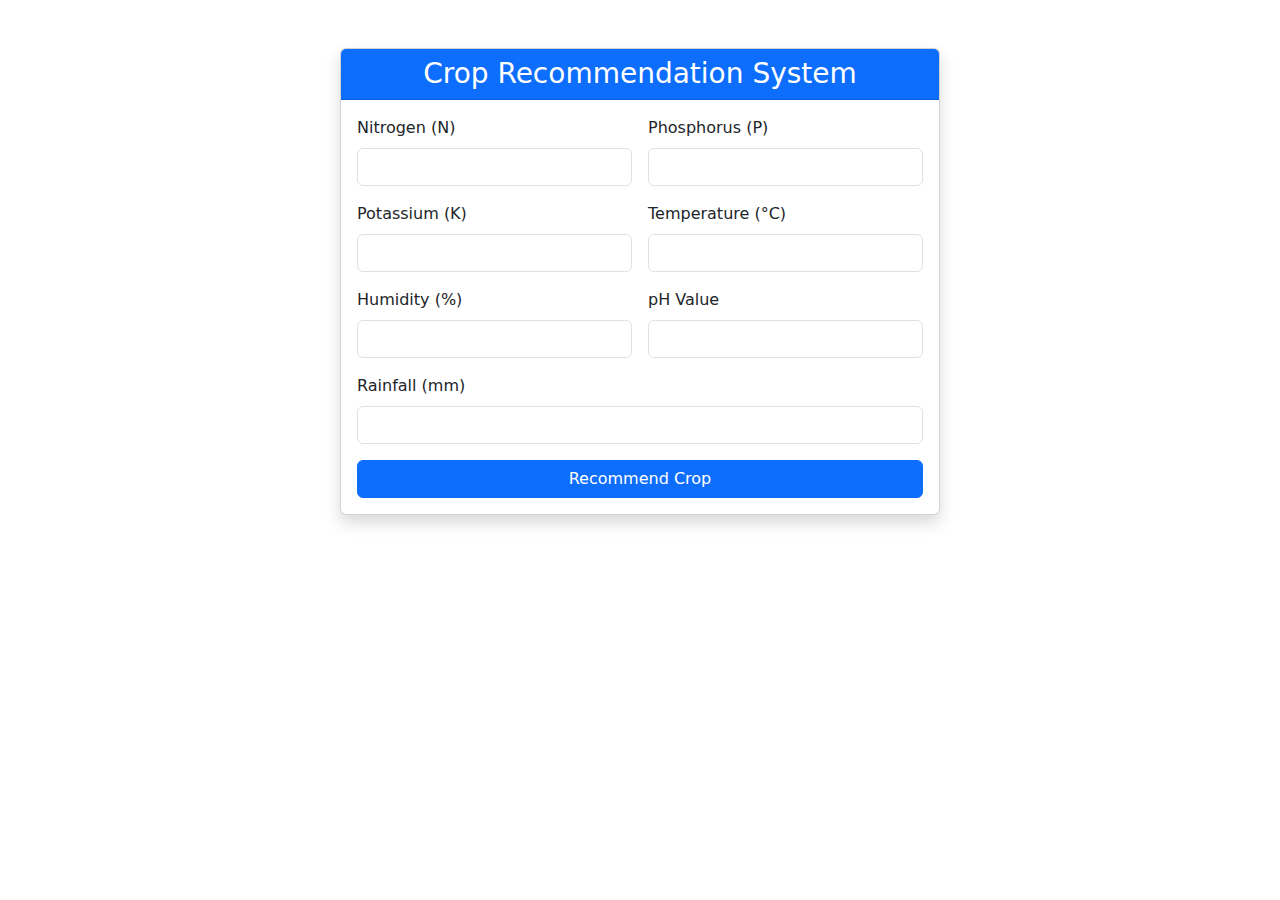
<file: templates/index.html>
<!-- templates/index.html -->
<!DOCTYPE html>
<html lang="en">
<head>
    <meta charset="UTF-8">
    <meta name="viewport" content="width=device-width, initial-scale=1.0">
    <title>Crop Recommendation System</title>
    <link href="https://cdn.jsdelivr.net/npm/bootstrap@5.1.3/dist/css/bootstrap.min.css" rel="stylesheet">
    <style>
        .card { max-width: 600px; margin: 2rem auto; }
        .form-label { font-weight: 500; }
    </style>
</head>
<body>
    <div class="container">
        <div class="card shadow mt-5">
            <div class="card-header bg-primary text-white">
                <h3 class="text-center mb-0">Crop Recommendation System</h3>
            </div>
            <div class="card-body">
                <form id="predictionForm">
                    <div class="row g-3">
                        <div class="col-md-6">
                            <label class="form-label">Nitrogen (N)</label>
                            <input type="number" class="form-control" name="n" required step="0.1">
                        </div>
                        <div class="col-md-6">
                            <label class="form-label">Phosphorus (P)</label>
                            <input type="number" class="form-control" name="p" required step="0.1">
                        </div>
                        <div class="col-md-6">
                            <label class="form-label">Potassium (K)</label>
                            <input type="number" class="form-control" name="k" required step="0.1">
                        </div>
                        <div class="col-md-6">
                            <label class="form-label">Temperature (°C)</label>
                            <input type="number" class="form-control" name="temperature" required step="0.1">
                        </div>
                        <div class="col-md-6">
                            <label class="form-label">Humidity (%)</label>
                            <input type="number" class="form-control" name="humidity" required step="0.1">
                        </div>
                        <div class="col-md-6">
                            <label class="form-label">pH Value</label>
                            <input type="number" class="form-control" name="ph" required step="0.1">
                        </div>
                        <div class="col-12">
                            <label class="form-label">Rainfall (mm)</label>
                            <input type="number" class="form-control" name="rainfall" required step="0.1">
                        </div>
                    </div>
                    <button type="submit" class="btn btn-primary w-100 mt-3">Recommend Crop</button>
                </form>
                <div id="result" class="mt-3 text-center" style="display: none;">
                    <h4 class="text-success">Recommended Crop: <span id="cropName"></span></h4>
                </div>
            </div>
        </div>
    </div>

    <script>
        document.getElementById('predictionForm').addEventListener('submit', async (e) => {
            e.preventDefault();
            
            const formData = new FormData(e.target);
            const data = {
                n: parseFloat(formData.get('n')),
                p: parseFloat(formData.get('p')),
                k: parseFloat(formData.get('k')),
                temperature: parseFloat(formData.get('temperature')),
                humidity: parseFloat(formData.get('humidity')),
                ph: parseFloat(formData.get('ph')),
                rainfall: parseFloat(formData.get('rainfall'))
            };

            try {
                const response = await fetch('http://172.16.35.173:5000/predict', {
                    method: 'POST',
                    headers: {
                        'Content-Type': 'application/json',
                    },
                    body: JSON.stringify(data)
                });

                const result = await response.json();
                
                if (response.ok) {
                    document.getElementById('result').style.display = 'block';
                    document.getElementById('cropName').textContent = result.crop;
                } else {
                    alert(`Error: ${result.error}`);
                }
            } catch (error) {
                alert('An error occurred. Please try again.');
            }
        });
    </script>
</body>
</html>
</file>
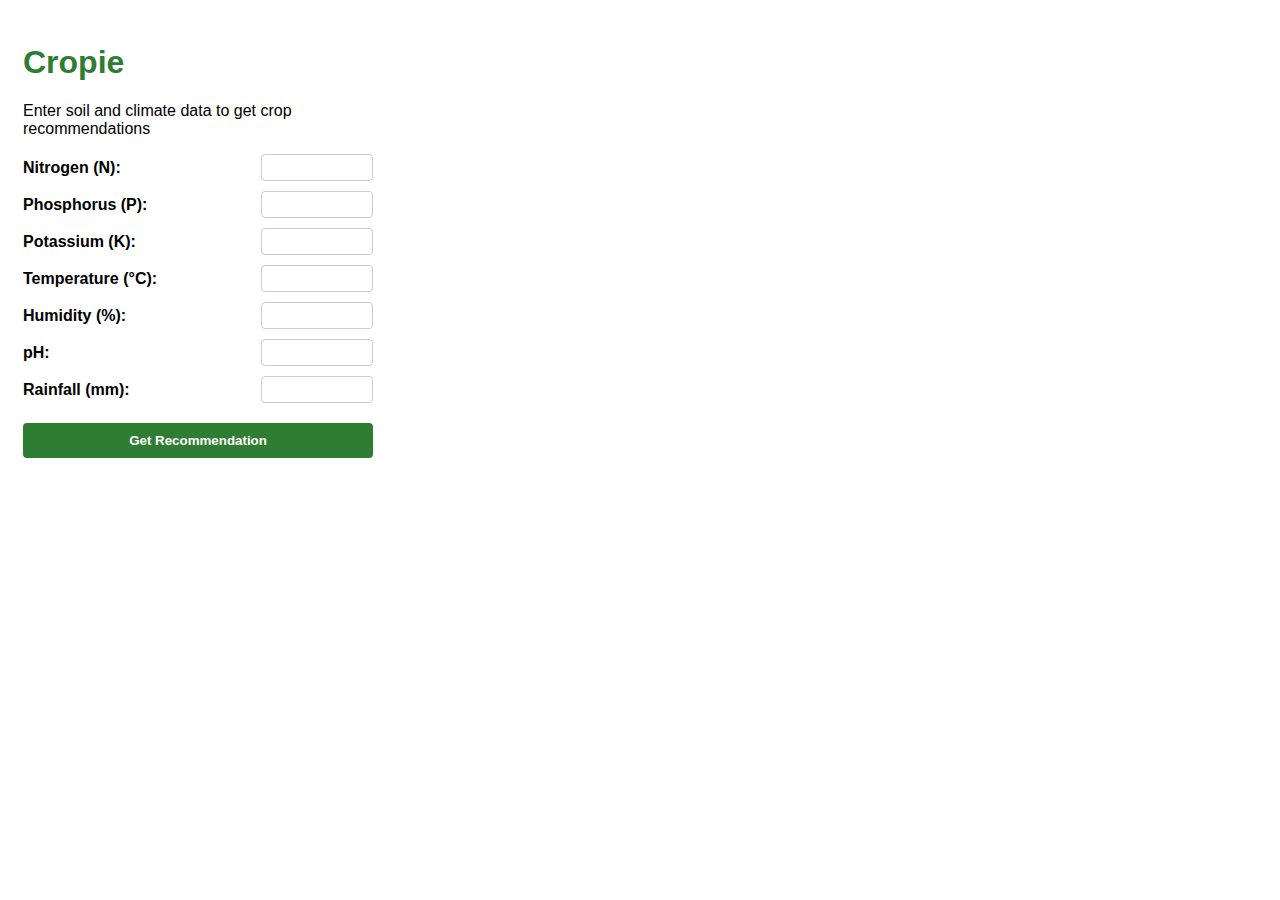
<file: cropie-extension/popup.html>
<!DOCTYPE html>
<html>
<head>
  <title>Cropie - Crop Recommendation</title>
  <link rel="stylesheet" href="css/popup.css">
</head>
<body>
  <div class="container">
    <h1>Cropie</h1>
    <p>Enter soil and climate data to get crop recommendations</p>
    
    <div class="form-group">
      <label for="n">Nitrogen (N):</label>
      <input type="number" id="n" min="0" max="140" step="1">
    </div>
    
    <div class="form-group">
      <label for="p">Phosphorus (P):</label>
      <input type="number" id="p" min="0" max="145" step="1">
    </div>
    
    <div class="form-group">
      <label for="k">Potassium (K):</label>
      <input type="number" id="k" min="0" max="205" step="1">
    </div>
    
    <div class="form-group">
      <label for="temperature">Temperature (°C):</label>
      <input type="number" id="temperature" min="0" max="50" step="0.01">
    </div>
    
    <div class="form-group">
      <label for="humidity">Humidity (%):</label>
      <input type="number" id="humidity" min="0" max="100" step="0.01">
    </div>
    
    <div class="form-group">
      <label for="ph">pH:</label>
      <input type="number" id="ph" min="0" max="14" step="0.01">
    </div>
    
    <div class="form-group">
      <label for="rainfall">Rainfall (mm):</label>
      <input type="number" id="rainfall" min="0" max="300" step="0.01">
    </div>
    
    <button id="predict-btn">Get Recommendation</button>
    
    <div id="result" class="hidden">
      <h2>Recommended Crop:</h2>
      <p id="crop-result"></p>
    </div>
    
    <div id="error" class="hidden">
      <p class="error-message"></p>
    </div>
  </div>
  
  <script src="js/popup.js"></script>
</body>
</html>
</file>
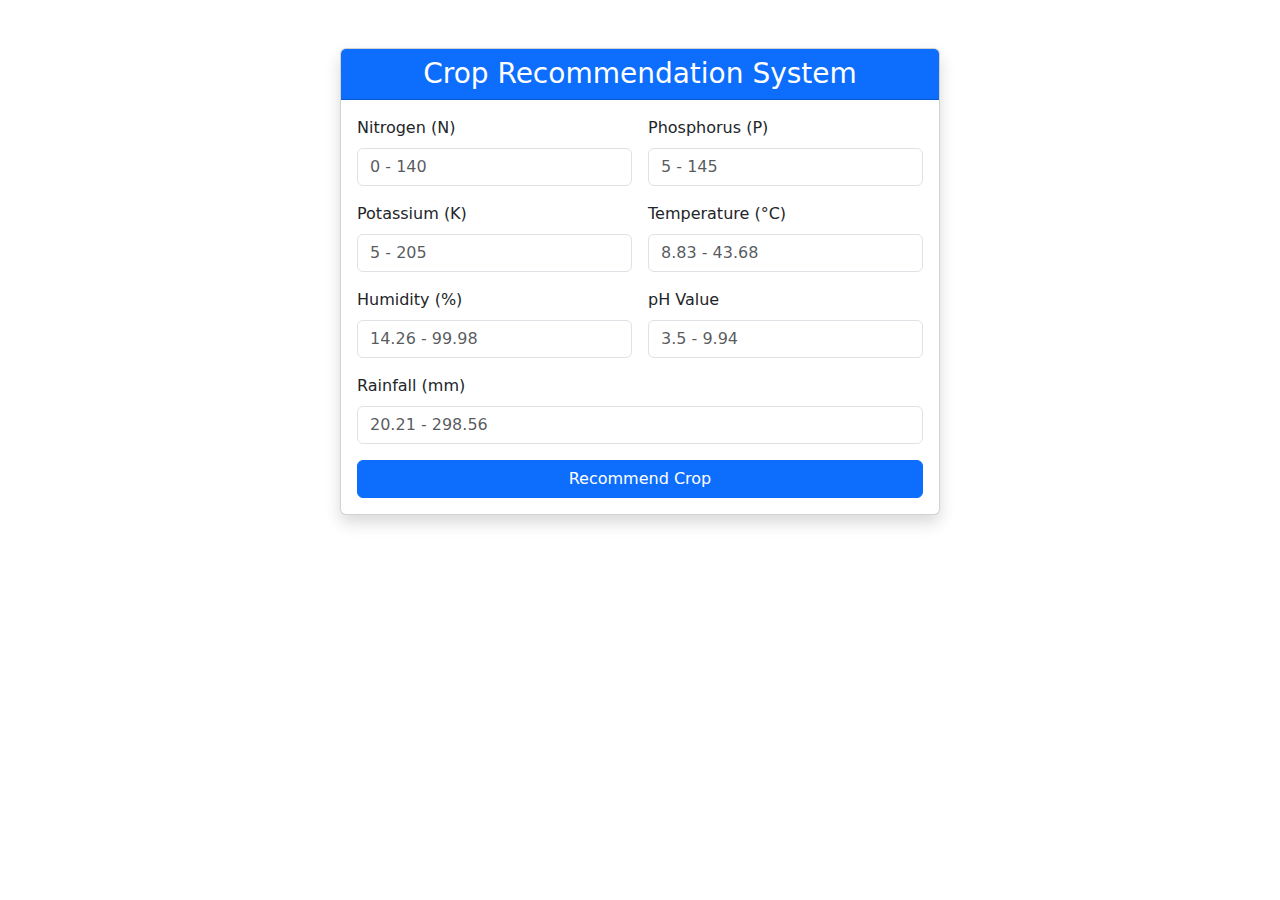
<file: templates/index4.html>
<!-- templates/index.html -->
<!DOCTYPE html>
<html lang="en">
<head>
    <meta charset="UTF-8">
    <meta name="viewport" content="width=device-width, initial-scale=1.0">
    <title>Crop Recommendation System</title>
    <link href="https://cdn.jsdelivr.net/npm/bootstrap@5.1.3/dist/css/bootstrap.min.css" rel="stylesheet">
    <style>
        .card { max-width: 600px; margin: 2rem auto; }
        .form-label { font-weight: 500; }
    </style>
</head>
<body>
    <div class="container">
        <div class="card shadow mt-5">
            <div class="card-header bg-primary text-white">
                <h3 class="text-center mb-0">Crop Recommendation System</h3>
            </div>
            <div class="card-body">
                <form id="predictionForm">
                    <div class="row g-3">
                        <div class="col-md-6">
                            <label class="form-label">Nitrogen (N)</label>
                            <input type="number" class="form-control" name="n" required step="0.1" min="0" max="140" placeholder="0 - 140">
                        </div>
                        <div class="col-md-6">
                            <label class="form-label">Phosphorus (P)</label>
                            <input type="number" class="form-control" name="p" required step="0.1" min="5" max="145" placeholder="5 - 145">
                        </div>
                        <div class="col-md-6">
                            <label class="form-label">Potassium (K)</label>
                            <input type="number" class="form-control" name="k" required step="0.1" min="5" max="205" placeholder="5 - 205">
                        </div>
                        <div class="col-md-6">
                            <label class="form-label">Temperature (°C)</label>
                            <input type="number" class="form-control" name="temperature" required step="0.1" min="8.83" max="43.68" placeholder="8.83 - 43.68">
                        </div>
                        <div class="col-md-6">
                            <label class="form-label">Humidity (%)</label>
                            <input type="number" class="form-control" name="humidity" required step="0.1" min="14.26" max="99.98" placeholder="14.26 - 99.98">
                        </div>
                        <div class="col-md-6">
                            <label class="form-label">pH Value</label>
                            <input type="number" class="form-control" name="ph" required step="0.1" min="3.5" max="9.94" placeholder="3.5 - 9.94">
                        </div>
                        <div class="col-12">
                            <label class="form-label">Rainfall (mm)</label>
                            <input type="number" class="form-control" name="rainfall" required step="0.1" min="20.21" max="298.56" placeholder="20.21 - 298.56">
                        </div>
                    </div>
                    <button type="submit" class="btn btn-primary w-100 mt-3">Recommend Crop</button>
                </form>
                <div id="result" class="mt-3 text-center" style="display: none;">
                    <h4 class="text-success">Recommended Crop: <span id="cropName"></span></h4>
                </div>
            </div>
        </div>
    </div>

    <script>
        document.getElementById('predictionForm').addEventListener('submit', async (e) => {
            e.preventDefault();
            
            const formData = new FormData(e.target);
            const data = {
                n: parseFloat(formData.get('n')),
                p: parseFloat(formData.get('p')),
                k: parseFloat(formData.get('k')),
                temperature: parseFloat(formData.get('temperature')),
                humidity: parseFloat(formData.get('humidity')),
                ph: parseFloat(formData.get('ph')),
                rainfall: parseFloat(formData.get('rainfall'))
            };

            try {
                const response = await fetch('/predict', {
                    method: 'POST',
                    headers: {
                        'Content-Type': 'application/json',
                    },
                    body: JSON.stringify(data)
                });

                const result = await response.json();
                
                if (response.ok) {
                    document.getElementById('result').style.display = 'block';
                    document.getElementById('cropName').textContent = result.crop;
                } else {
                    alert(`Error: ${result.error}`);
                }
            } catch (error) {
                alert('An error occurred. Please try again.');
            }
        });
    </script>
</body>
</html>
</file>
<file: cropie-extension/css/popup.css>
body {
  font-family: Arial, sans-serif;
  width: 350px;
  padding: 15px;
}

.container {
  display: flex;
  flex-direction: column;
}

h1 {
  color: #2e7d32;
  margin-bottom: 5px;
}

.form-group {
  margin-bottom: 10px;
  display: flex;
  justify-content: space-between;
  align-items: center;
}

label {
  margin-right: 10px;
  font-weight: bold;
}

input {
  padding: 5px;
  border: 1px solid #ccc;
  border-radius: 4px;
  width: 100px;
}

button {
  background-color: #2e7d32;
  color: white;
  border: none;
  padding: 10px;
  border-radius: 4px;
  cursor: pointer;
  margin-top: 10px;
  font-weight: bold;
}

button:hover {
  background-color: #1b5e20;
}

.hidden {
  display: none;
}

#result {
  margin-top: 15px;
  padding: 10px;
  background-color: #e8f5e9;
  border-radius: 4px;
}

.error-message {
  color: #c62828;
  font-weight: bold;
}
</file>
